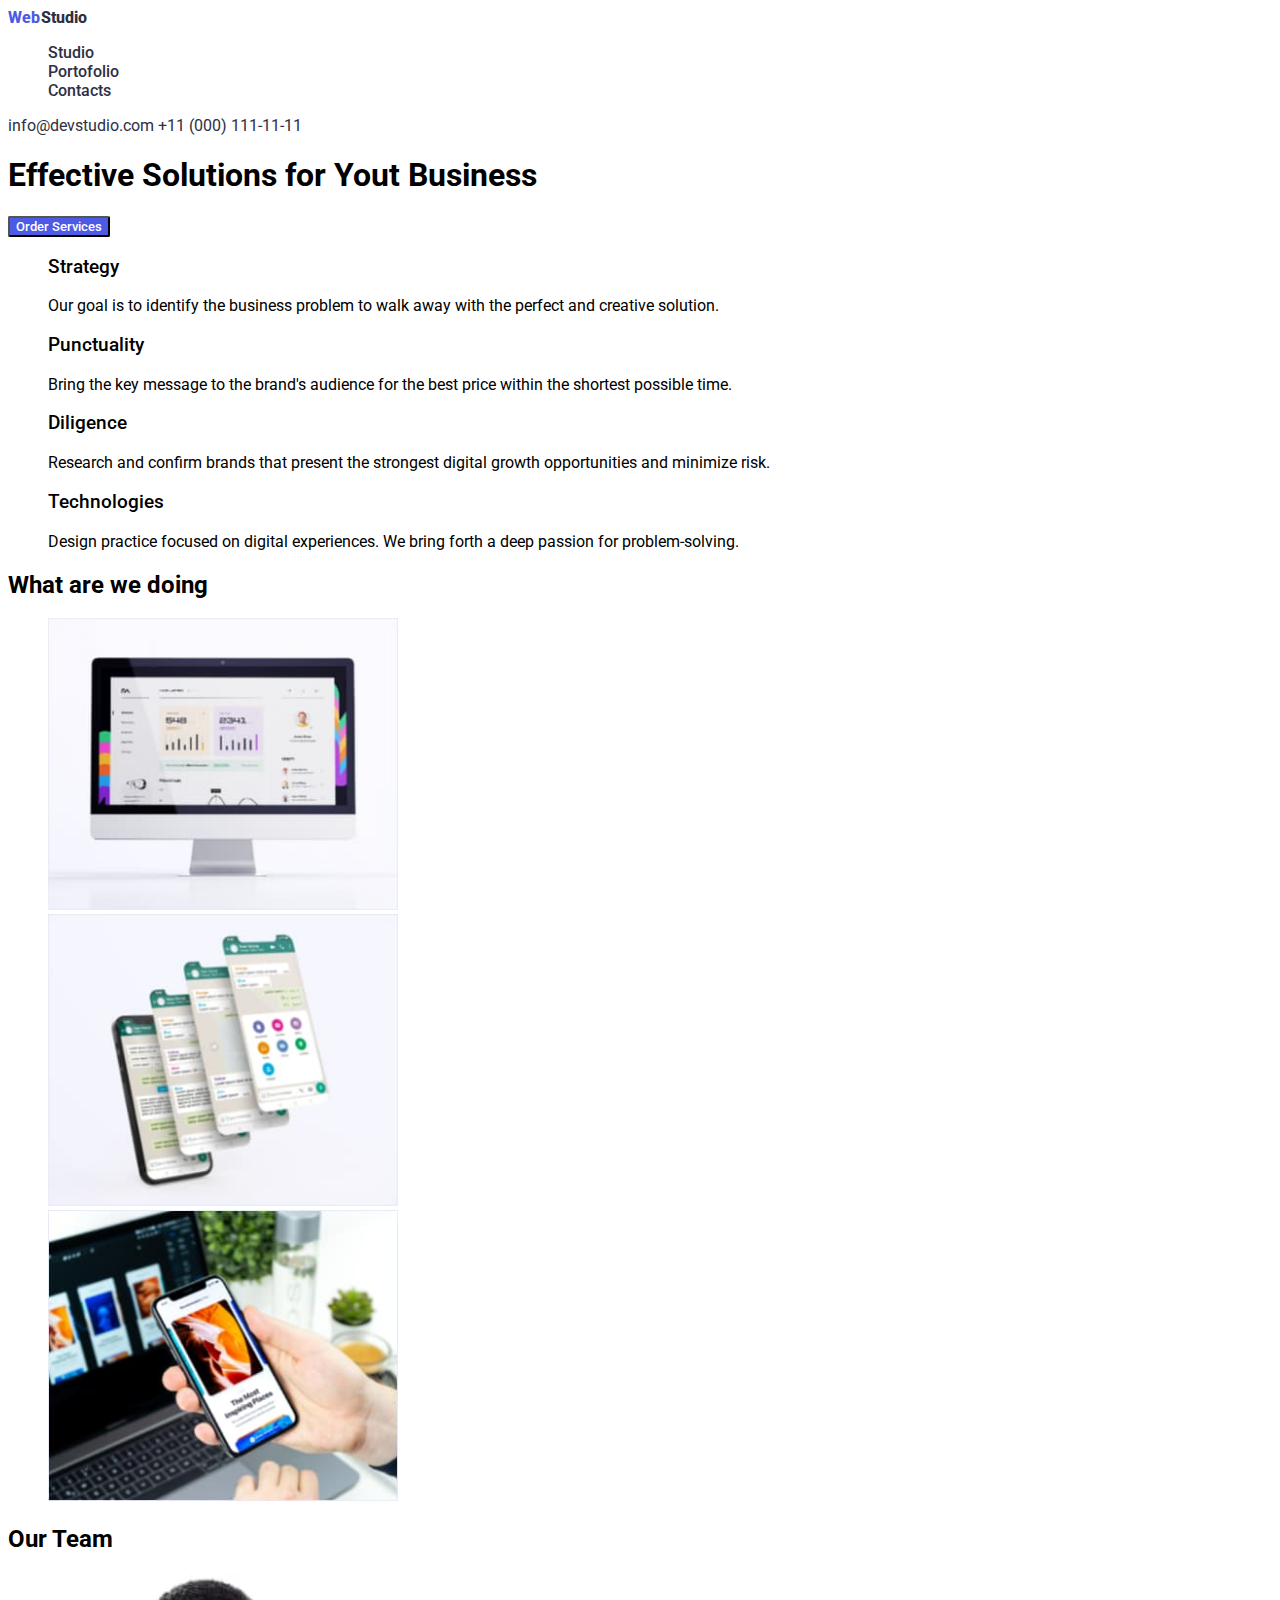
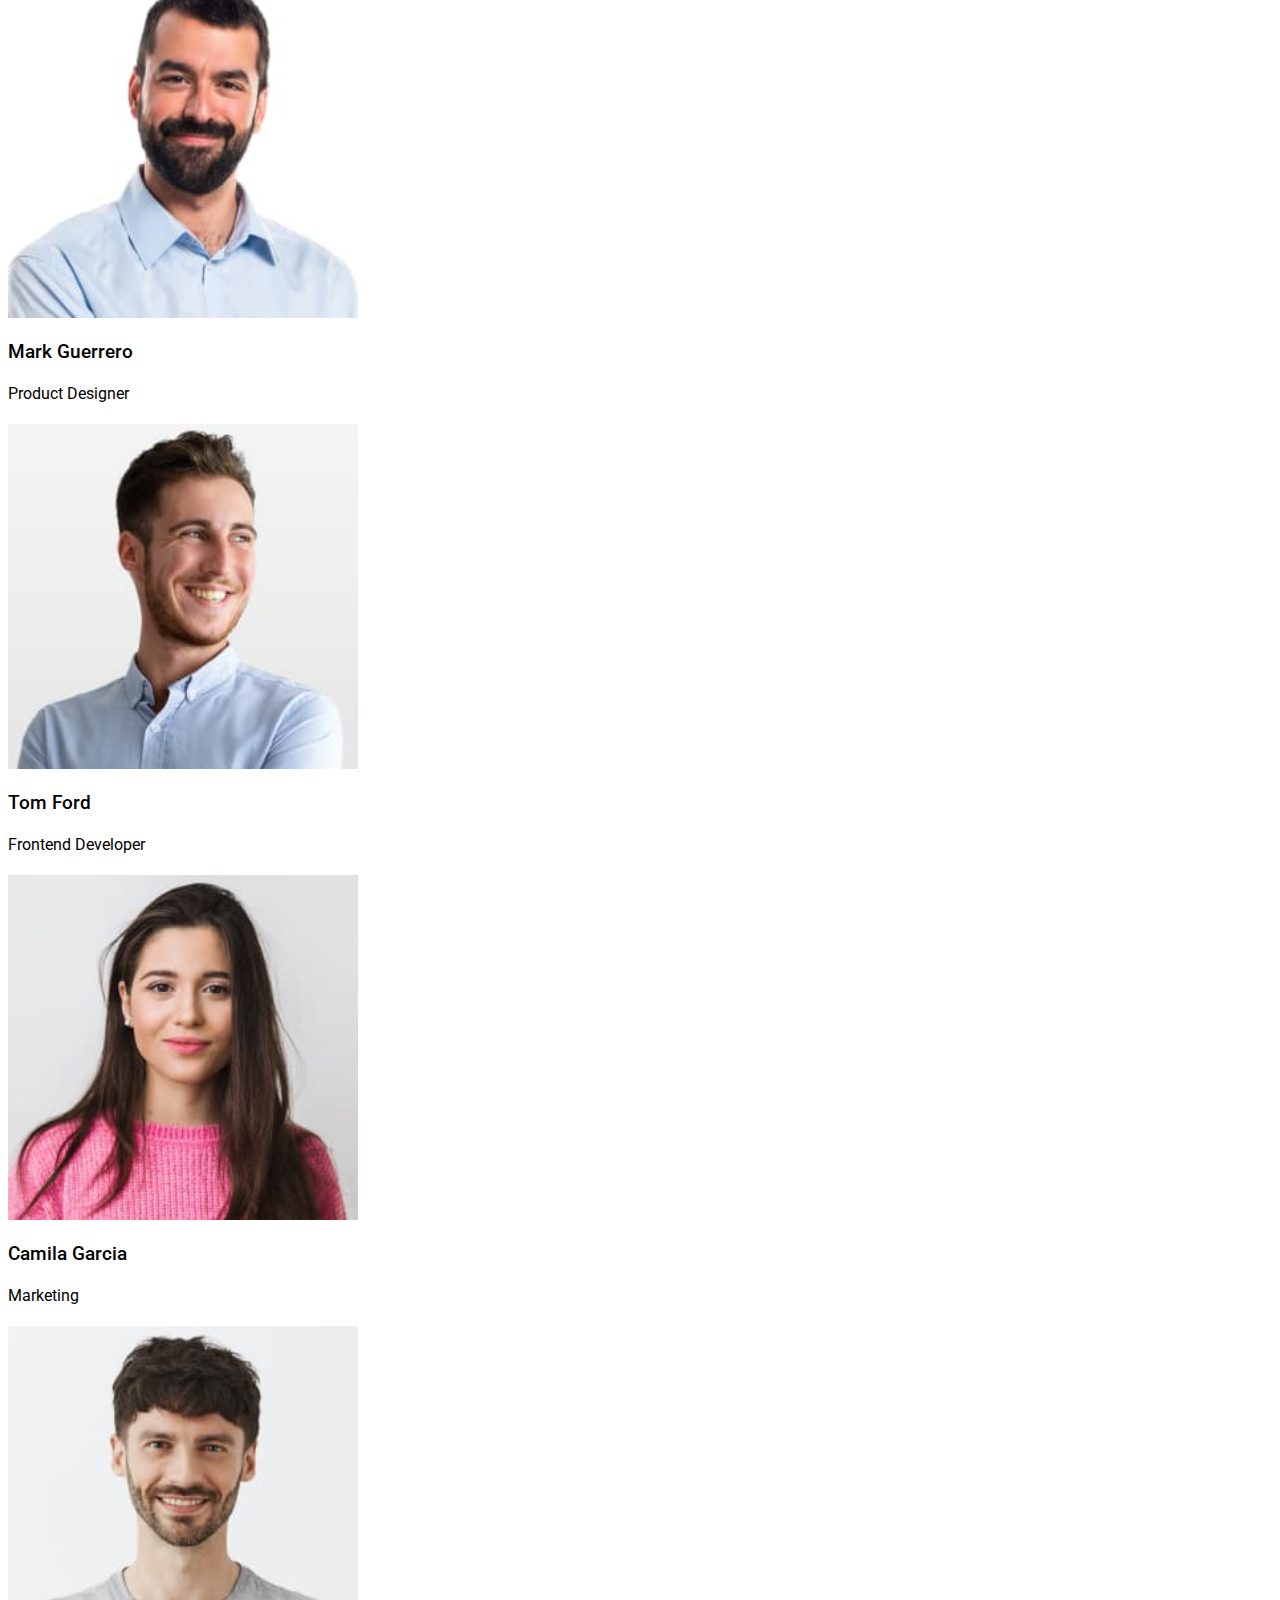
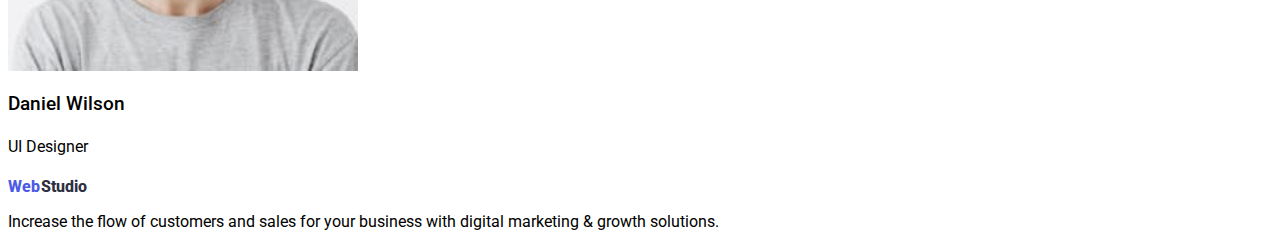
<file: index.html>
<!DOCTYPE html>
<html lang="en">
  <head>
    <meta charset="UTF-8" />
    <meta name="viewport" content="width=device-width, initial-scale=1.0" />
    <title>Tema 2</title>
    <link rel="preconnect" href="https://fonts.googleapis.com" />
    <link rel="preconnect" href="https://fonts.gstatic.com" crossorigin />
    <link
      href="https://fonts.googleapis.com/css2?family=Raleway:ital,wght@0,100..900;1,100..900&family=Roboto:ital,wght@0,100;0,300;0,400;0,500;0,700;0,900;1,100;1,300;1,400;1,500;1,700;1,900&display=swap"
      rel="stylesheet"
    />
    <link rel="stylesheet" href="css/style.css" />
  </head>
  <body>
    <header class="index-header">
      <a class="logo" href="index.html">
        <span class="web">Web</span>
        <span class="studio">Studio</span>
      </a>

      <nav>
        <ul class="nav-bar">
          <li><a href="index.html">Studio</a></li>
          <li><a href="portfolio.html">Portofolio</a></li>
          <li><a href="contacts.html">Contacts</a></li>
        </ul>
      </nav>

      <a class="a-contact" href="mailto:info@devstudio.com"
        >info@devstudio.com</a
      >
      <a class="a-contact" href="tel:+11(000)111-11-11">+11 (000) 111-11-11</a>
    </header>

    <main>
      <section>
        <h1 class="h1-hero">Effective Solutions for Yout Business</h1>
        <button class="button-1" type="button">Order Services</button>
      </section>

      <section>
        <ul>
          <li>
            <h3 class="h3-sections">Strategy</h3>
            <p class="p-desciption">
              Our goal is to identify the business problem to walk away with the
              perfect and creative solution.
            </p>
          </li>
          <li>
            <h3 class="h3-sections">Punctuality</h3>
            <p class="p-desciption">
              Bring the key message to the brand's audience for the best price
              within the shortest possible time.
            </p>
          </li>
          <li>
            <h3 class="h3-sections">Diligence</h3>
            <p class="p-desciption">
              Research and confirm brands that present the strongest digital
              growth opportunities and minimize risk.
            </p>
          </li>
          <li>
            <h3 class="h3-sections">Technologies</h3>
            <p class="p-desciption">
              Design practice focused on digital experiences. We bring forth a
              deep passion for problem-solving.
            </p>
          </li>
        </ul>
      </section>

      <section>
        <h2 class="h2-mission">What are we doing</h2>
        <ul>
          <li><img src="images/Rectangle71.jpg" alt="img1" width="350" /></li>
          <li><img src="images/img2.jpg" alt="img2" width="350" /></li>
          <li><img src="images/img3.jpg" alt="img3" width="350" /></li>
        </ul>
      </section>

      <section>
        <h2 class="h2-mission">Our Team</h2>
        <img src="images/img.jpg" alt="Mark" width="350" />
        <h3 class="h3-names">Mark Guerrero</h3>
        <h4 class="h4-jobs">Product Designer</h4>
        <img src="images/img(1).jpg" alt="Tom" width="350" />
        <h3 class="h3-names">Tom Ford</h3>
        <h4 class="h4-jobs">Frontend Developer</h4>
        <img src="images/img(2).jpg" alt="Camila" width="350" />
        <h3 class="h3-names">Camila Garcia</h3>
        <h4 class="h4-jobs">Marketing</h4>
        <img src="images/img(3).jpg" alt="Daniel" width="350" />
        <h3 class="h3-names">Daniel Wilson</h3>
        <h4 class="h4-jobs">UI Designer</h4>
      </section>
    </main>

    <footer>
      <span class="web">Web</span>
      <span class="studio">Studio</span>
      <p class="p-desciption">
        Increase the flow of customers and sales for your business with digital
        marketing & growth solutions.
      </p>
    </footer>
  </body>
</html>
</file>
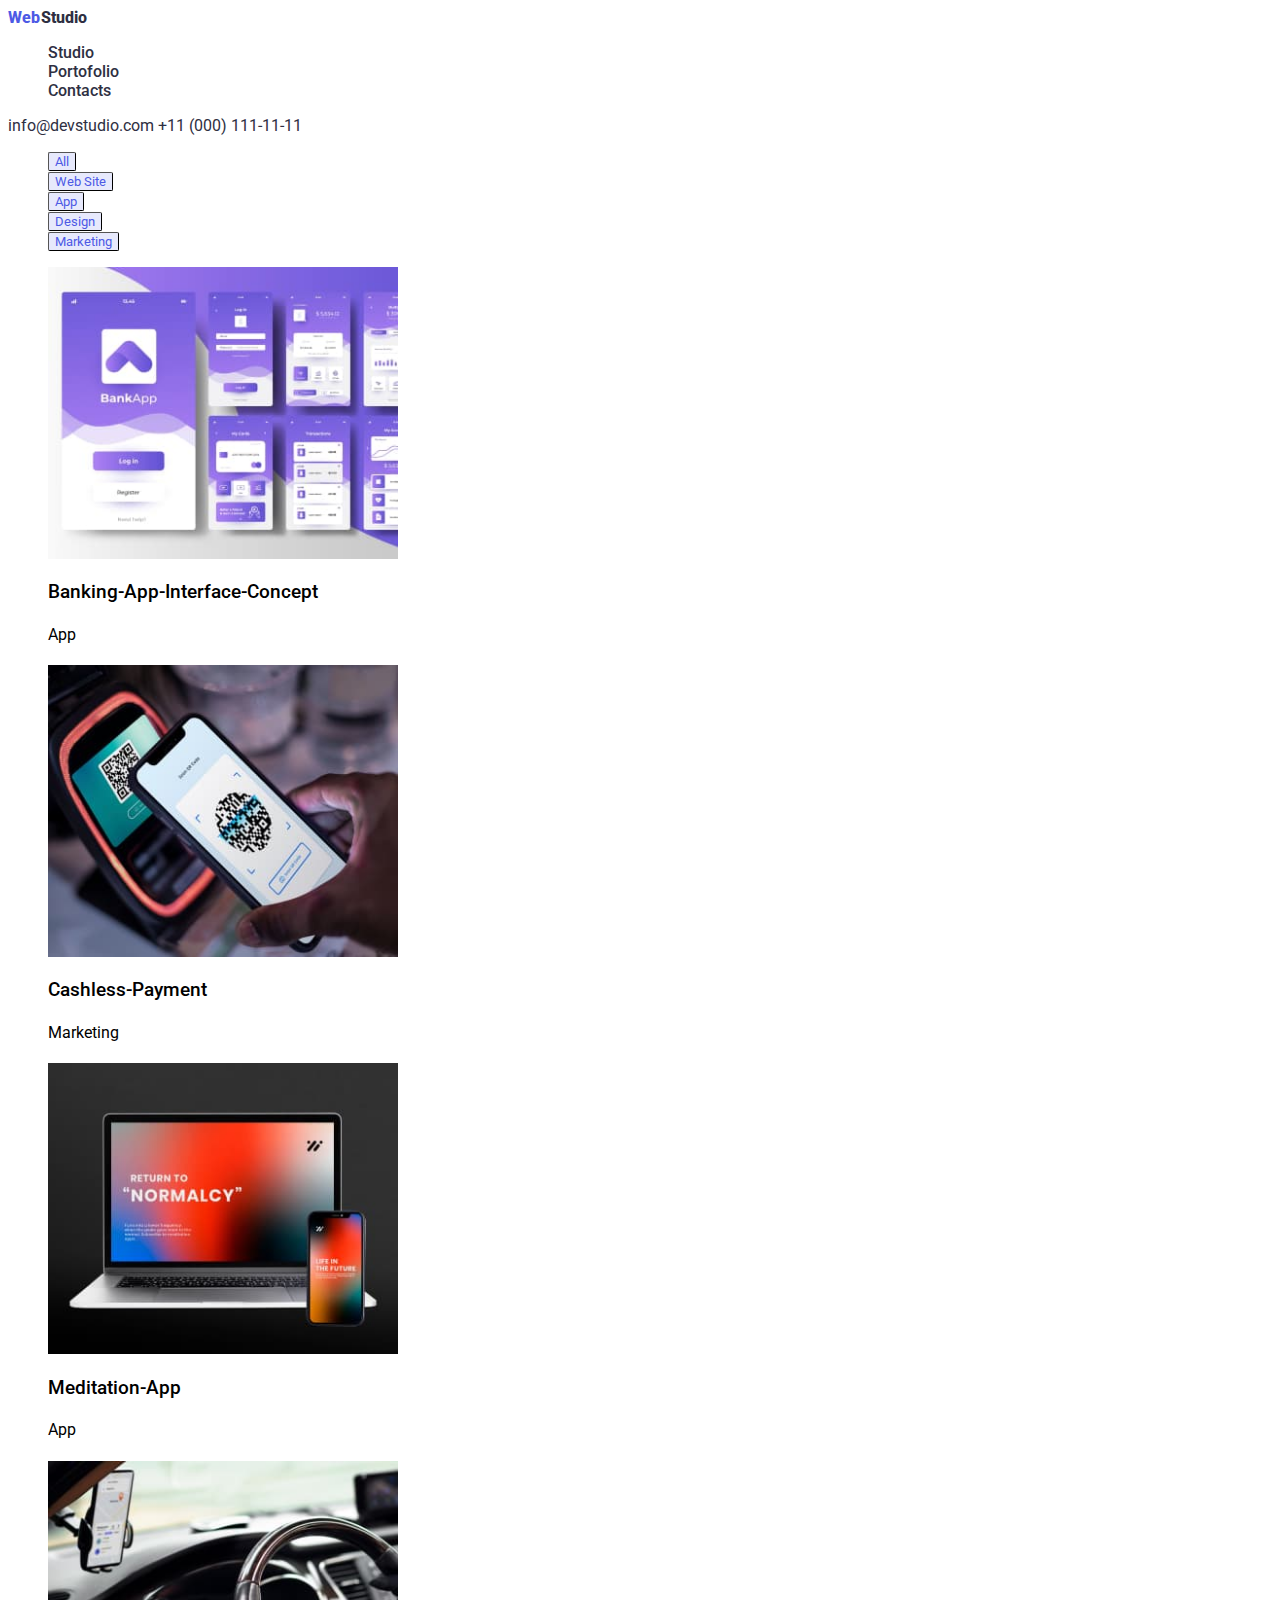
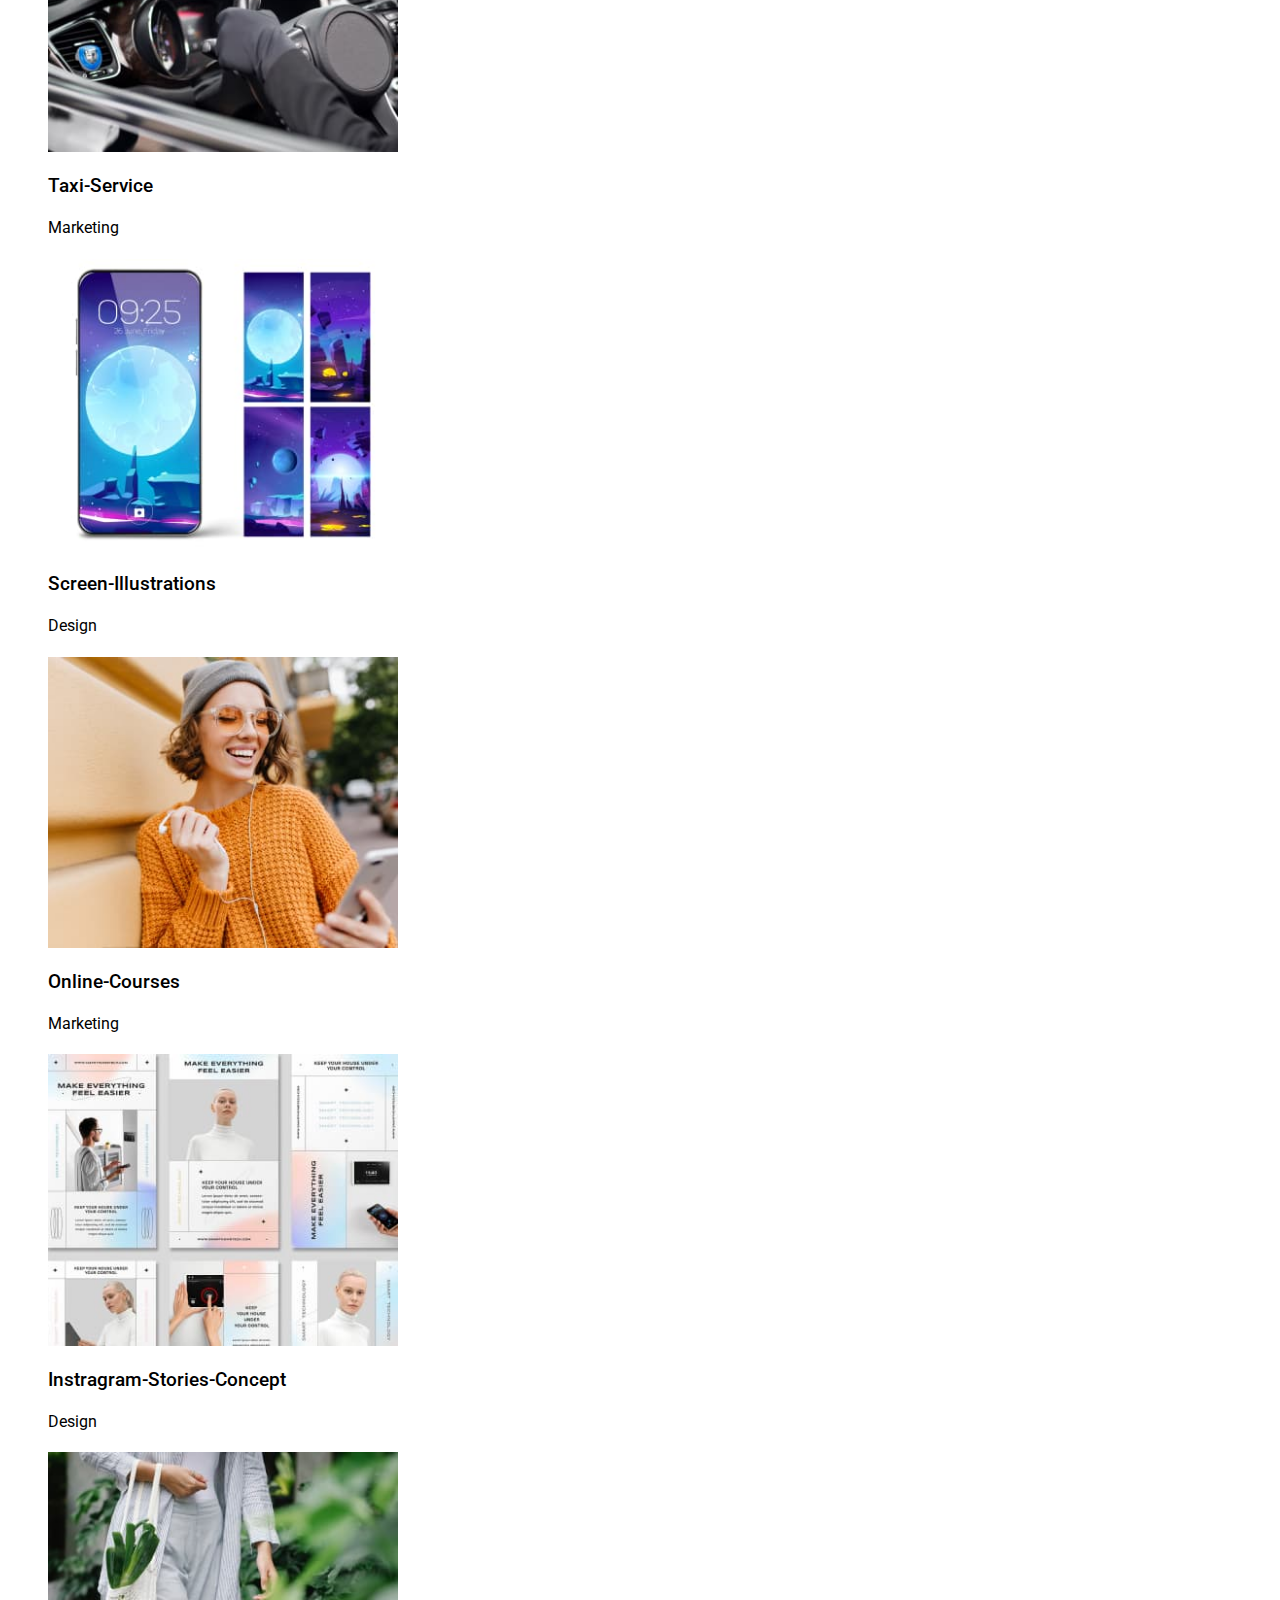
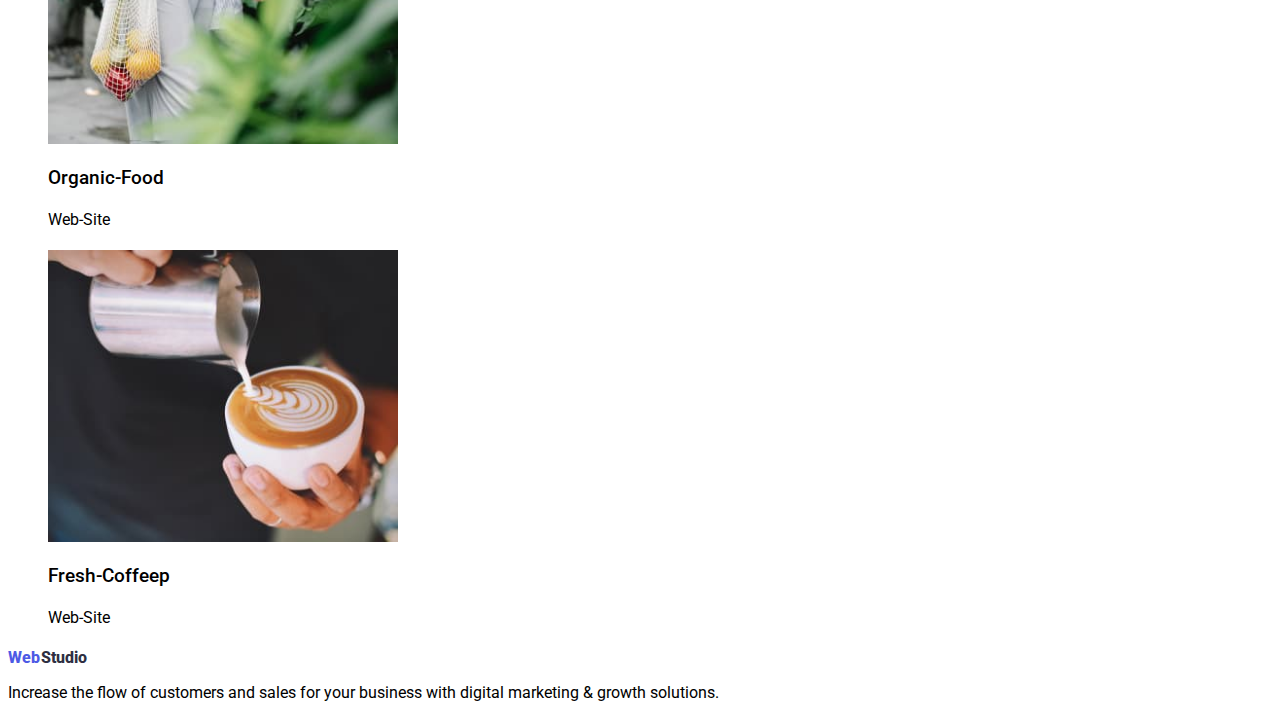
<file: portfolio.html>
<!DOCTYPE html>
<html lang="en">
  <head>
    <meta charset="UTF-8" />
    <meta name="viewport" content="width=device-width, initial-scale=1.0" />
    <title>Portofoliu t2</title>
    <link rel="preconnect" href="https://fonts.googleapis.com" />
    <link rel="preconnect" href="https://fonts.gstatic.com" crossorigin />
    <link
      href="https://fonts.googleapis.com/css2?family=Raleway:ital,wght@0,100..900;1,100..900&family=Roboto:ital,wght@0,100;0,300;0,400;0,500;0,700;0,900;1,100;1,300;1,400;1,500;1,700;1,900&display=swap"
      rel="stylesheet"
    />
    <link rel="stylesheet" href="css/style.css" />
  </head>
  <body>
    <header class="global-header">
      <a class="logo" href="index.html">
        <span class="web">Web</span>
        <span class="studio">Studio</span>
      </a>

      <nav>
        <ul class="nav-bar">
          <li><a href="index.html">Studio</a></li>
          <li><a href="portfolio.html">Portofolio</a></li>
          <li><a href="contacts.html">Contacts</a></li>
        </ul>
      </nav>

      <a class="a-contact" href="mailto:info@devstudio.com"
        >info@devstudio.com</a
      >
      <a class="a-contact" href="tel:+11(000)111-11-11">+11 (000) 111-11-11</a>
    </header>
    <main>
      <section>
        <ul>
          <li>
            <button class="button-category" type="button">All</button>
          </li>
          <li>
            <button class="button-category" type="button">Web Site</button>
          </li>
          <li>
            <button class="button-category" type="button">App</button>
          </li>
          <li>
            <button class="button-category" type="button">Design</button>
          </li>
          <li>
            <button class="button-category" type="button">Marketing</button>
          </li>
        </ul>
      </section>
      <section>
        <ul>
          <li>
            <img src="images/img(4)(1).jpg" alt="Banking" width="350" />
          </li>
          <li>
            <h3 class="h3-courses">Banking-App-Interface-Concept</h3>
          </li>
          <li>
            <h4 class="h4-clas">App</h4>
          </li>
          <li>
            <img src="images/img(5)(1).jpg" alt="Cashless" width="350" />
          </li>
          <li>
            <h3 class="h3-courses">Cashless-Payment</h3>
          </li>
          <li>
            <h4 class="h4-clas">Marketing</h4>
          </li>
          <li>
            <img src="images/img(6)(1).jpg" alt="Meditation" width="350" />
          </li>
          <li>
            <h3 class="h3-courses">Meditation-App</h3>
          </li>
          <li>
            <h4 class="h4-clas">App</h4>
          </li>
          <li>
            <img src="images/img(7)(1).jpg" alt="Taxi" width="350" />
          </li>
          <li>
            <h3 class="h3-courses">Taxi-Service</h3>
          </li>
          <li>
            <h4 class="h4-clas">Marketing</h4>
          </li>
          <li>
            <img src="images/img(8)(1).jpg" alt="Screen" width="350" />
          </li>
          <li>
            <h3 class="h3-courses">Screen-Illustrations</h3>
          </li>
          <li>
            <h4 class="h4-clas">Design</h4>
          </li>
          <li>
            <img src="images/img(9)(1).jpg" alt="Online" width="350" />
          </li>
          <li>
            <h3 class="h3-courses">Online-Courses</h3>
          </li>
          <li>
            <h4 class="h4-clas">Marketing</h4>
          </li>
          <li>
            <img src="images/img(10)(1).jpg" alt="Instragram" width="350" />
          </li>
          <li>
            <h3 class="h3-courses">Instragram-Stories-Concept</h3>
          </li>
          <li>
            <h4 class="h4-clas">Design</h4>
          </li>
          <li>
            <img src="images/img(11)(1).jpg" alt="Organic" width="350" />
          </li>
          <li>
            <h3 class="h3-courses">Organic-Food</h3>
          </li>
          <li>
            <h4 class="h4-clas">Web-Site</h4>
          </li>
          <li>
            <img src="images/img(12)(1).jpg" alt="Fresh" width="350" />
          </li>
          <li>
            <h3 class="h3-courses">Fresh-Coffeep</h3>
          </li>
          <li>
            <h4 class="h4-clas">Web-Site</h4>
          </li>
        </ul>
      </section>
    </main>
    <footer>
      <span class="web">Web</span>
      <span class="studio">Studio</span>
      <p class="p-desciption">
        Increase the flow of customers and sales for your business with digital
        marketing & growth solutions.
      </p>
    </footer>
  </body>
</html>
</file>
<file: css/style.css>
:root {
    color: #000000;
    --link-color-hover: black ;
    --heading-font-family:"Raleway", sans-serif;
    --text-font-family:"Roboto", sans-serif;
}

* {
    font-family: var(--text-font-family);
}

ul {
    list-style-type:none;
}

a {
    text-decoration: none;
    color: #2E2F42;
}

.global-header .main-nav a:hover {
    color: var(--link-color_hover): #000000
    cursor: pointer;
}

.button{
    background-color: #4D5AE5 ;
    /* Culoarea dorită când butonul este apăsat */
    color: white;
    /* Culoarea textului pentru contrast */
    border-width: 0.5px;
    cursor: pointer;
}

.web,
.studio{
    --heading-font-family: "Raleway", sans-serif;
    font-weight: 800;
    text-decoration: none;
    color: #000000;
   
}

.web{
    color: #4D5AE5;
}

.studio{
    color: #2E2F42;
    margin: -0.25%;
}

.nav-bar,
.nav-bar:visited{
    --text-font-family:"Roboto"sans-serif;
    font-weight: 500;
}

.a-contact{
    --text-font-family: "Roboto" sans-serif;
    font-weight: 400;
}

.h1-hero{
    --text-font-family: "Roboto" sans-serif;
    font-weight: 700;
}

.button-1,
.button-category:active{
    --text-font-family: "Roboto" sans-serif;
    color: white;
    font-weight: 500;
    background-color: #4D5AE5;
    border-radius: 2px;
    padding: 10 px;
}

.button-category{
    color: #4D5AE5;
    background-color: #E7E9FC;
    border-radius: 2px;
    border-width: 0.1px;
}

.h3-sections,
.h3-names,
.h3-courses{
    --text-font-family:"Roboto"sans-serif;
    font-weight: 500;
}

.p-desciption,
.h4-jobs,
.h4-clas{
    --text-font-family: "Roboto" sans-serif;
    font-weight: 400;
}

.h2-mission,
.h2-team{
    --text-font-family: "Roboto" sans-serif;
    font-weight: 700;
}
</file>
